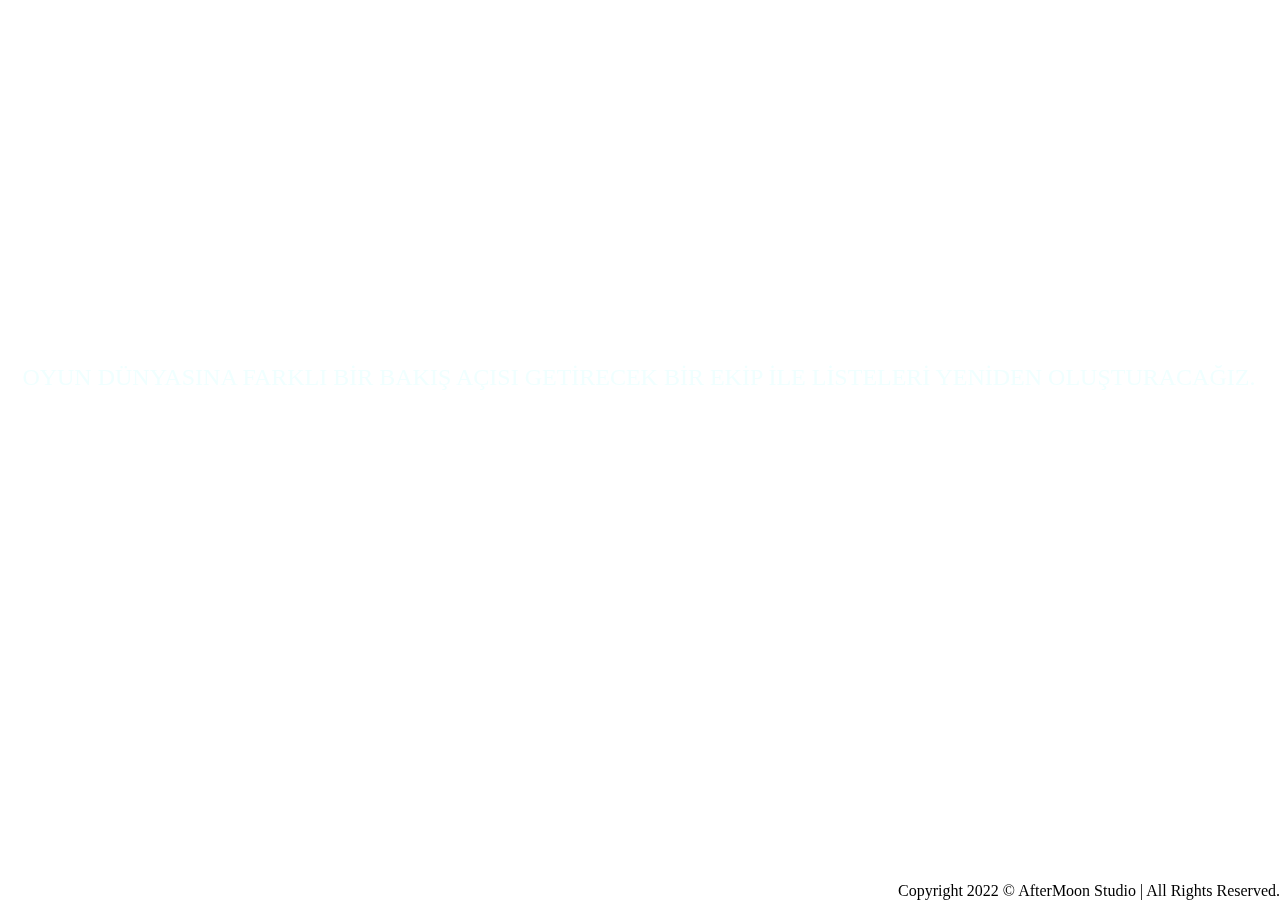
<file: index.html>
<!DOCTYPE html>
<html lang="en">
<head>
    <meta charset="UTF-8">
    <meta http-equiv="X-UA-Compatible" content="IE=edge">
    <meta name="viewport" content="width=device-width, initial-scale=1.0">
    <title>Ana Sayfa | AfterMoon Studio</title>
    <link rel="stylesheet" href="index.css" />
    <style>

    </style>
</head>
<body>
    <div>
        <span><h1>AfterMoon Studio</h1></span>
    </div>
    
    <ul>
        <li><a href="contact.html">İletişim</a></li>
        <li><a href="second.html">Hakkımızda</a></li>
        <li><a href="index.html">Ana Sayfa</a></li>  
    </ul>
    
<!-- Navigasyon Barı Başlangıç-->
            <!-- <div id="navbar" >
            <span><a href="index.html">Ana Sayfa</a></span> &nbsp;
            <span><a href="second.html">Hakkımızda</a></span> &nbsp;
            <span><a href="contact.html">İletişim</a></span>
            </div> -->
<!-- Navigasyon Barı Bitiş -->

<!-- Tanıtım Yazısı Başlangış -->
    <p id="tanitim">
        OYUN DÜNYASINA FARKLI BİR BAKIŞ AÇISI GETİRECEK BİR EKİP İLE LİSTELERİ YENİDEN OLUŞTURACAĞIZ.
    </p>
<!-- Tanıtım Yazısı Bitiş -->

<!-- Fotter Başlangıç -->
    <footer>Copyright 2022 © AfterMoon Studio | All Rights Reserved.</footer>
<!-- Fotter Bitiş -->
</body>
</html>
</file>
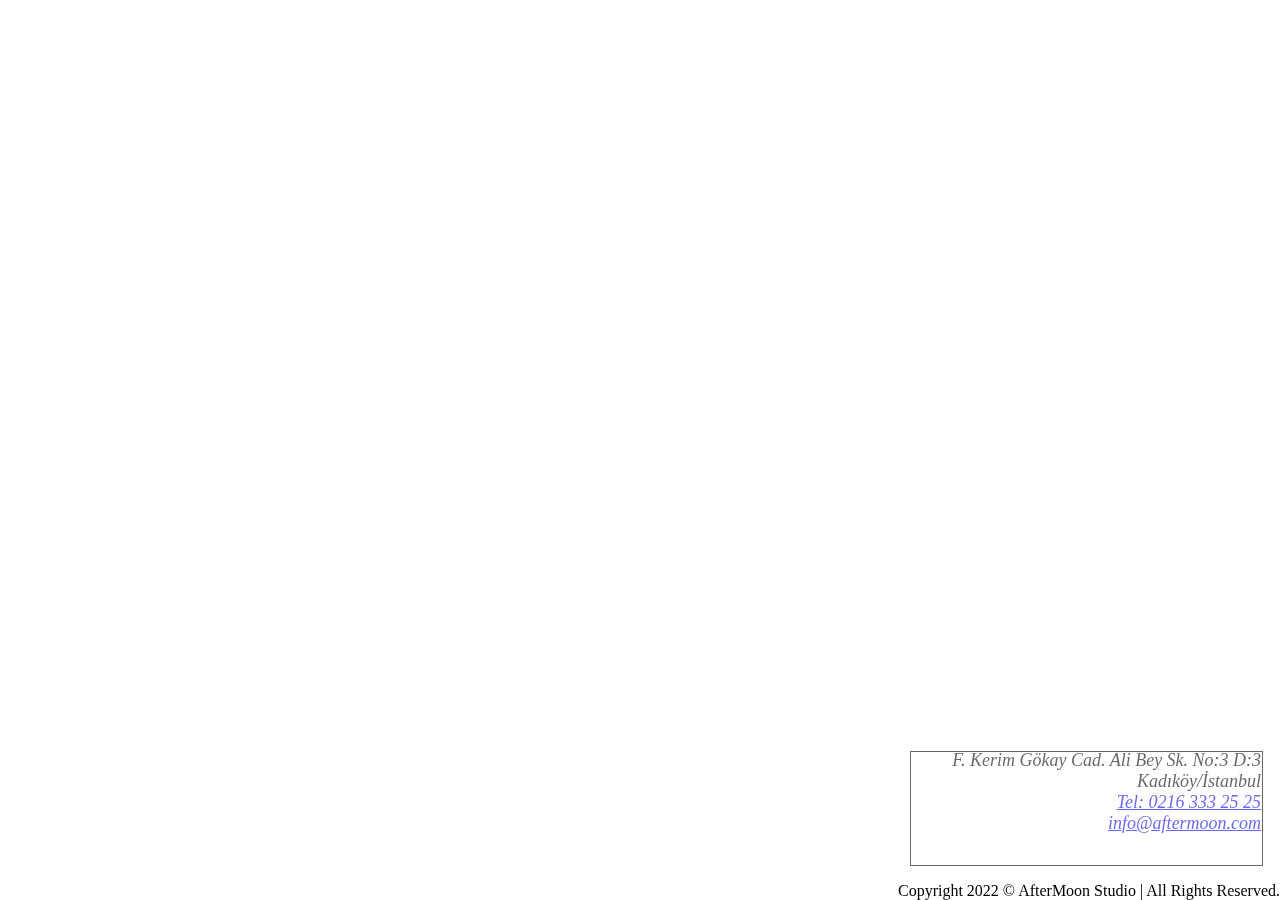
<file: contact.html>
<!DOCTYPE html>
<html lang="en">
<head>
    <meta charset="UTF-8">
    <meta http-equiv="X-UA-Compatible" content="IE=edge">
    <meta name="viewport" content="width=device-width, initial-scale=1.0">
    <title>İletişim | AfterMoon Studio</title>
    <link rel="stylesheet" href="contact.css" />
</head>
<body>
    <div>
        <span><h1>AfterMoon Studio</h1></span>
    </div>

    <ul>
        <li><a href="contact.html">İletişim</a></li>
        <li><a href="second.html">Hakkımızda</a></li>
        <li><a href="index.html">Ana Sayfa</a></li>  
    </ul>

    <iframe src="https://www.google.com/maps/embed?pb=!1m18!1m12!1m3!1d1505.9298925413968!2d29.054322785917872!3d40.984551051654854!2m3!1f0!2f0!3f0!3m2!1i1024!2i768!4f13.1!3m3!1m2!1s0x14cac791ffeecdb1%3A0xabf7e555b5d1a7f1!2zRmFocmV0dGluIEtlcmltIEfDtmtheSBDZC4sIEthZMSxa8O2eS_EsHN0YW5idWw!5e0!3m2!1str!2str!4v1650916563548!5m2!1str!2str" width="350" height="350" style="border: 1px;;" allowfullscreen="" loading="lazy" referrerpolicy="no-referrer-when-downgrade"></iframe>
    <div class="background">
        <div class="transbox">
            
            <address>
                F. Kerim Gökay Cad. Ali Bey Sk. No:3 D:3 <br> 
                Kadıköy/İstanbul 
                <br> <a href="tel:02163332525">Tel: 0216 333 25 25</a>
               <br> <a href="mailto:info@aftermoon.com">info@aftermoon.com</a>
            </address>
        
           
        
        </div>
      </div>

    <!-- Fotter Başlangıç -->
    <footer>Copyright 2022 © AfterMoon Studio | All Rights Reserved.</footer>
    <!-- Fotter Bitiş -->
</body>
</html>
</file>
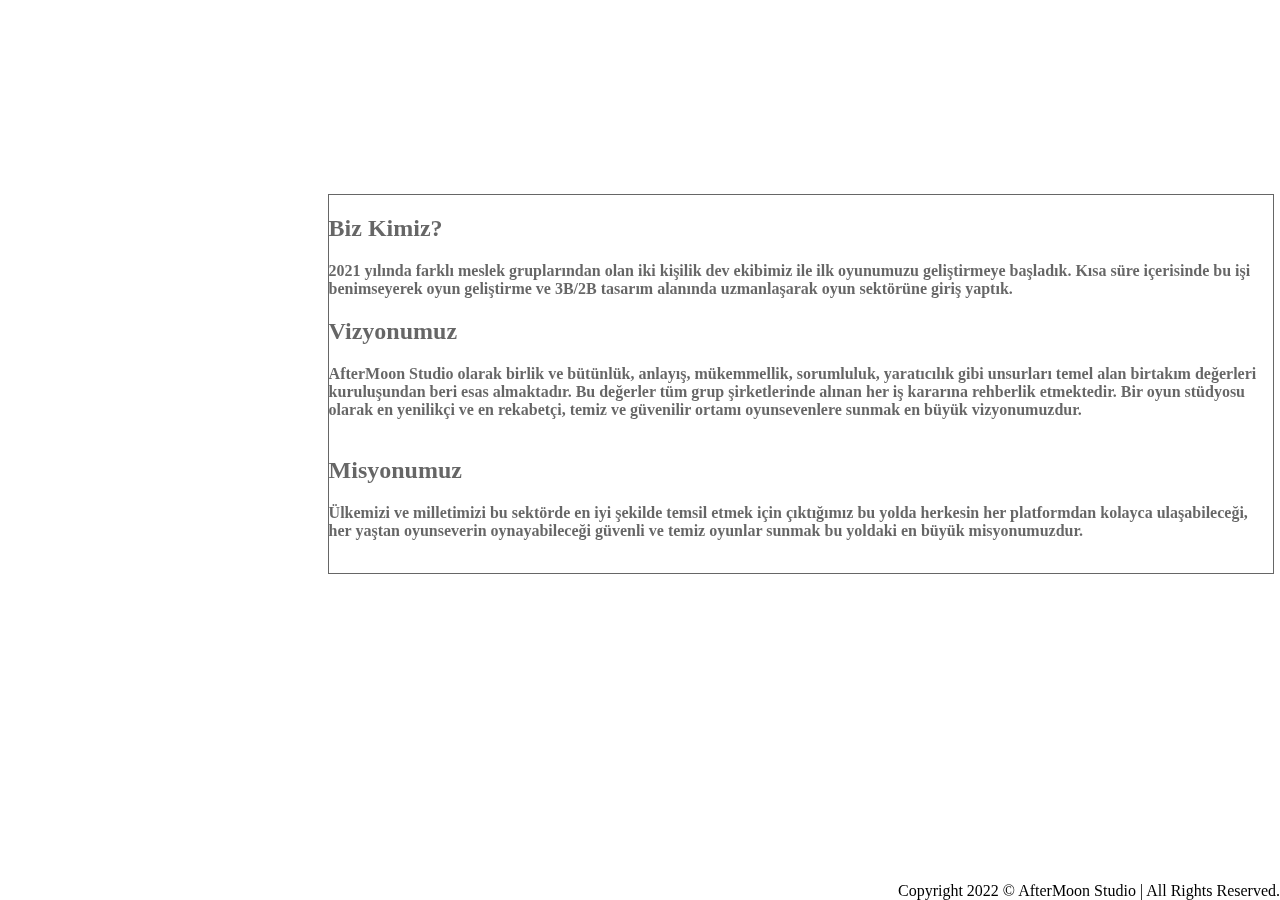
<file: second.html>
<!DOCTYPE html>
<html lang="en">
<head>
    <meta charset="UTF-8">
    <meta http-equiv="X-UA-Compatible" content="IE=edge">
    <meta name="viewport" content="width=device-width, initial-scale=1.0">
    <title>Hakkımızda | AfterMoon Studio</title>
    <link rel="stylesheet" href="second.css" />
</head>
<body>
    <div>
        <span><h1>AfterMoon Studio</h1></span>
    </div>

    <ul>
        <li><a href="contact.html">İletişim</a></li>
        <li><a href="second.html">Hakkımızda</a></li>
        <li><a href="index.html">Ana Sayfa</a></li>  
    </ul>

    <div class="background">
        <div class="transbox">
            <h2>Biz Kimiz?</h2>
            <p>2021 yılında farklı meslek gruplarından olan iki kişilik dev ekibimiz ile ilk oyunumuzu geliştirmeye başladık. Kısa süre içerisinde bu işi benimseyerek oyun geliştirme ve 3B/2B tasarım alanında uzmanlaşarak oyun sektörüne giriş yaptık.</p>
             <h2>Vizyonumuz</h2>
          <p>AfterMoon Studio olarak birlik ve bütünlük, anlayış, mükemmellik, sorumluluk, yaratıcılık gibi unsurları temel alan birtakım değerleri kuruluşundan beri esas almaktadır.
              Bu değerler tüm grup şirketlerinde alınan her iş kararına rehberlik etmektedir. Bir oyun stüdyosu olarak en yenilikçi ve en rekabetçi, temiz ve güvenilir ortamı oyunsevenlere sunmak en büyük vizyonumuzdur.</p> <br>
              <h2>Misyonumuz</h2>
              <p>Ülkemizi ve milletimizi bu sektörde en iyi şekilde temsil etmek için çıktığımız bu yolda herkesin her platformdan kolayca ulaşabileceği, her yaştan oyunseverin oynayabileceği güvenli ve temiz oyunlar sunmak bu yoldaki en büyük misyonumuzdur.</p>
        </div>
      </div>
    
    <!-- Fotter Başlangıç -->
    <footer>Copyright 2022 © AfterMoon Studio | All Rights Reserved.</footer>
    <!-- Fotter Bitiş -->
</body>
</html>
</file>
<file: index.css>
/* Sayfa Arka Fonu */
body{
    /* background-color: black; */
    background-image: url(https://starwalk.space/gallery/images/full-moon-march-2022/1920x1080.jpg);
}
/* Sayfa Arka Bitiş */
/* Ana Başlık */
h1{
    color: white;
    text-align: right;
    font-size: 48px;
    font-family: fantasy;
}

#navbar{
    
    color: red;
    text-align: right;
    font-size: 22px;
    font-family: fantasy;
}
/* NavBar Başlangıç */
ul {
    font-size: 18px;
    list-style-type: none;

    margin: 0;

    padding: 0;

    overflow: hidden;
}
li {
    float: right;
}

li a {
    display: block;

    font-family: fantasy;

    padding:12px 16px;

    background-color: rgba(128, 128, 128, 0,5);

    color:white;

    text-decoration:none; 
}
li a:hover{
    background-color:rgba(128, 128, 128, 0.432); 
}
/* NavBar Bitiş */

#tanitim{
    position: fixed;
    top: 9cm;
    right: 0.65cm;
    color: azure;
    font-size: 24px;
    text-align: left;
    font-family: fantasy;
    
}

footer {
    position: fixed;
    bottom: 0px;
    left: 0px;
    width: 100%;
    /* height: 10px; */
    /* padding:15px; */
    /* background-color: rgb(255, 255, 255); */
    text-align: center;
    text-align: right;
}
</file>
<file: contact.css>
/* Sayfa Arka Fonu */
body{
    /* background-color: black; */
    background-image: url(https://starwalk.space/gallery/images/full-moon-march-2022/1920x1080.jpg);
}
/* Sayfa Arka Bitiş */
/* Ana Başlık */
h1{
    color: white;
    text-align: right;
    font-size: 48px;
    font-family: fantasy;
}

footer {
    position: fixed;
    bottom: 0px;
    left: 0px;
    width: 100%;
    /* height: 10px; */
    /* padding:15px; */
    /* background-color: rgb(255, 255, 255); */
    text-align: center;
    text-align: right;
}

/* NavBar Başlangıç */
ul {
    font-size: 18px;
    list-style-type: none;

    margin: 0;

    padding: 0;

    overflow: hidden;
}
li {
    float: right;
}

li a {
    display: block;

    font-family: fantasy;

    padding:12px 16px;

    background-color: rgba(128, 128, 128, 0,5);

    color:white;

    text-decoration:none; 
}
li a:hover{
    background-color:rgba(128, 128, 128, 0.432); 
}
/* NavBar Bitiş */

address{
    position: fixed;
    bottom: 1.75cm;
    right: 0.5cm;
    color: rgb(0, 0, 0);
    font-size: 18px;
    text-align: right;
}

iframe{
    position: fixed;
    right: 0.5cm;
    bottom: 4cm;
}

div.transbox {
    position: fixed;
    right: -2.2cm;
    bottom: -1.75cm;
    margin: 100px;
    height: 3cm;
    width: 9.3cm;
    background-color: #ffffffc2;
    border: 1px solid black;
    opacity: 0.6;
  }
  
  div.transbox p {
    margin: 0%;
    font-weight: bold;
    color: #000000;
  }
</file>
<file: second.css>
/* Sayfa Arka Fonu */
body{
    /* background-color: black; */
    background-image: url(https://starwalk.space/gallery/images/full-moon-march-2022/1920x1080.jpg);
}
/* Sayfa Arka Bitiş */
/* Ana Başlık */
h1{
    color: white;
    text-align: right;
    font-size: 48px;
    font-family: fantasy;
}

footer {
    position: fixed;
    bottom: 0px;
    left: 0px;
    width: 100%;
    /* height: 10px; */
    /* padding:15px; */
    /* background-color: rgb(255, 255, 255); */
    text-align: center;
    text-align: right;
}

/* NavBar Başlangıç */
ul {
    font-size: 18px;
    list-style-type: none;

    margin: 0;

    padding: 0;

    overflow: hidden;
}
li {
    float: right;
}

li a {
    display: block;

    font-family: fantasy;

    padding:12px 16px;

    background-color: rgba(128, 128, 128, 0,5);

    color:white;

    text-decoration:none; 
}
li a:hover{
    background-color:rgba(128, 128, 128, 0.432); 
}
/* NavBar Bitiş */


  
  div.transbox {
    position: fixed;
    right: -2.5cm;
    top: 2.5cm;
    margin: 100px;
    height: 10cm;
    width: 25cm;
    background-color: #ffffffc2;
    border: 1px solid black;
    opacity: 0.6;
  }
  
  div.transbox p {
    margin: 0%;
    font-weight: bold;
    color: #000000;
  }
</file>
